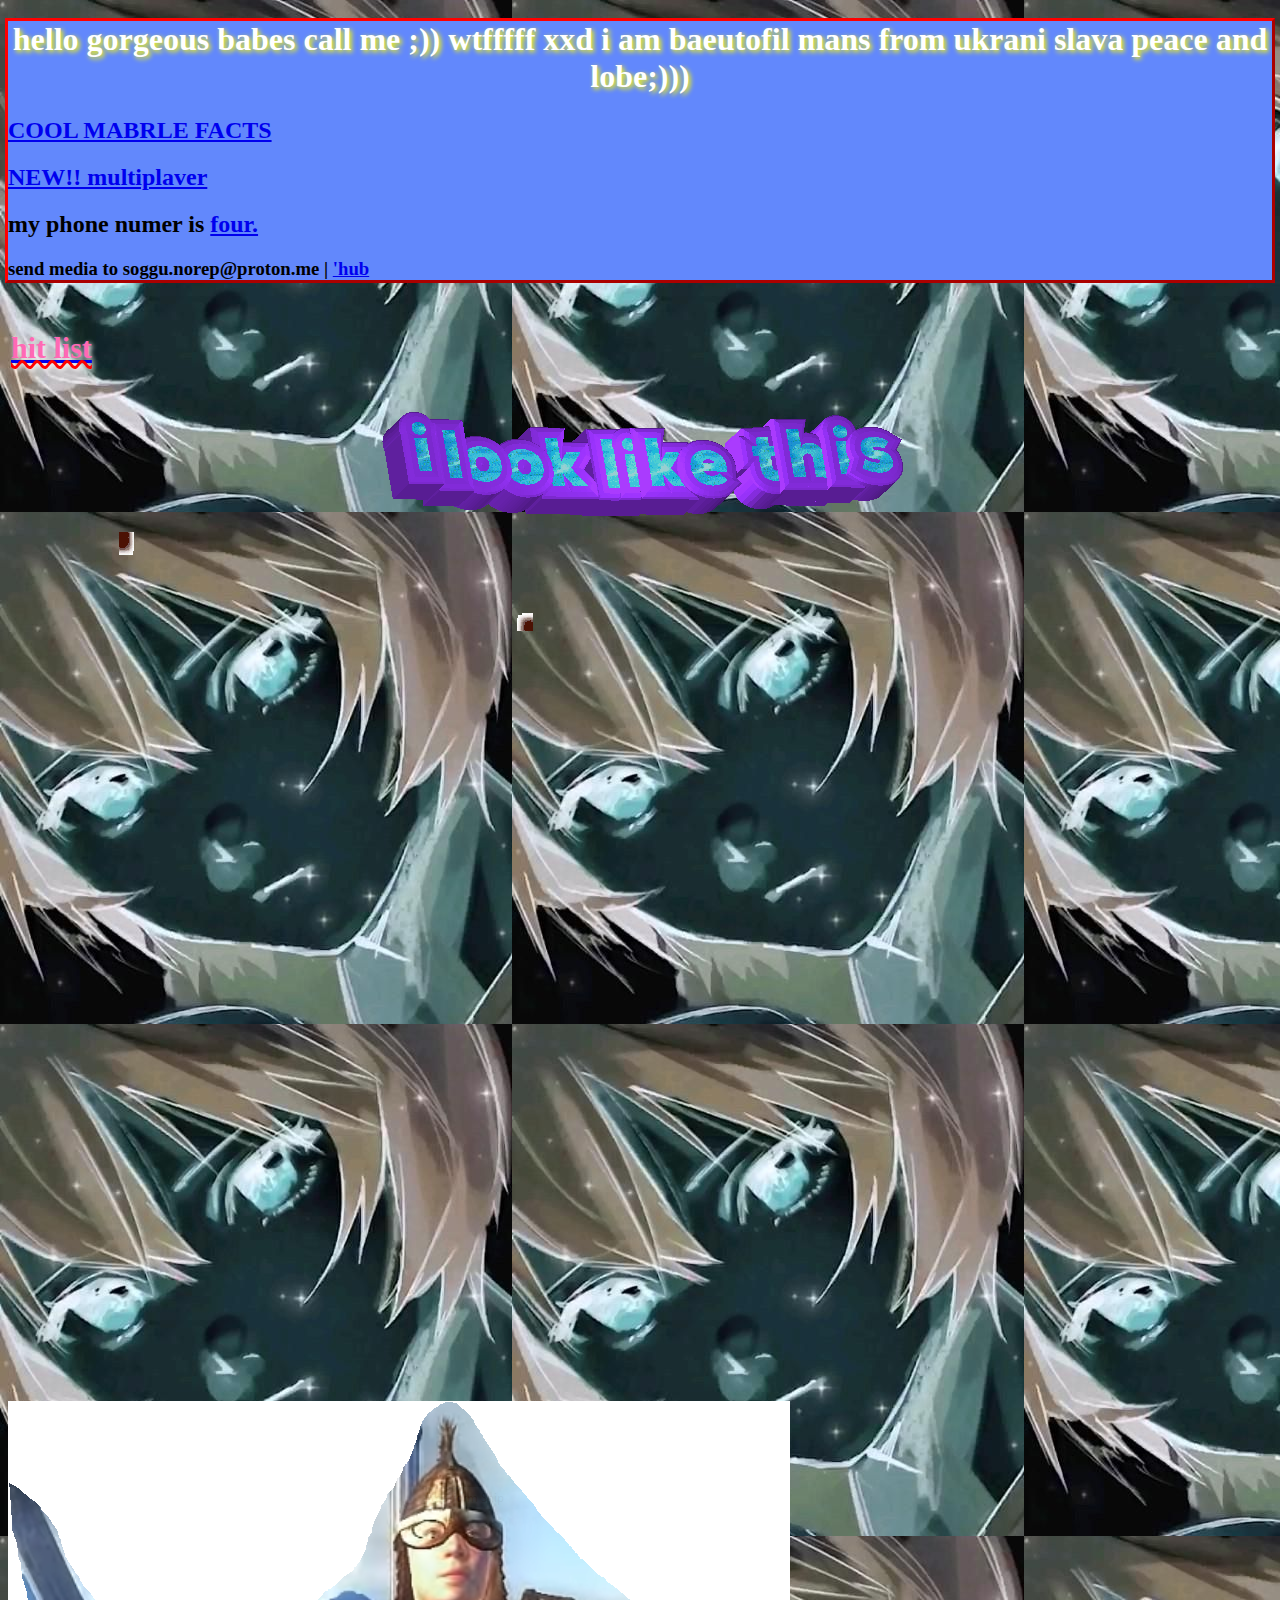
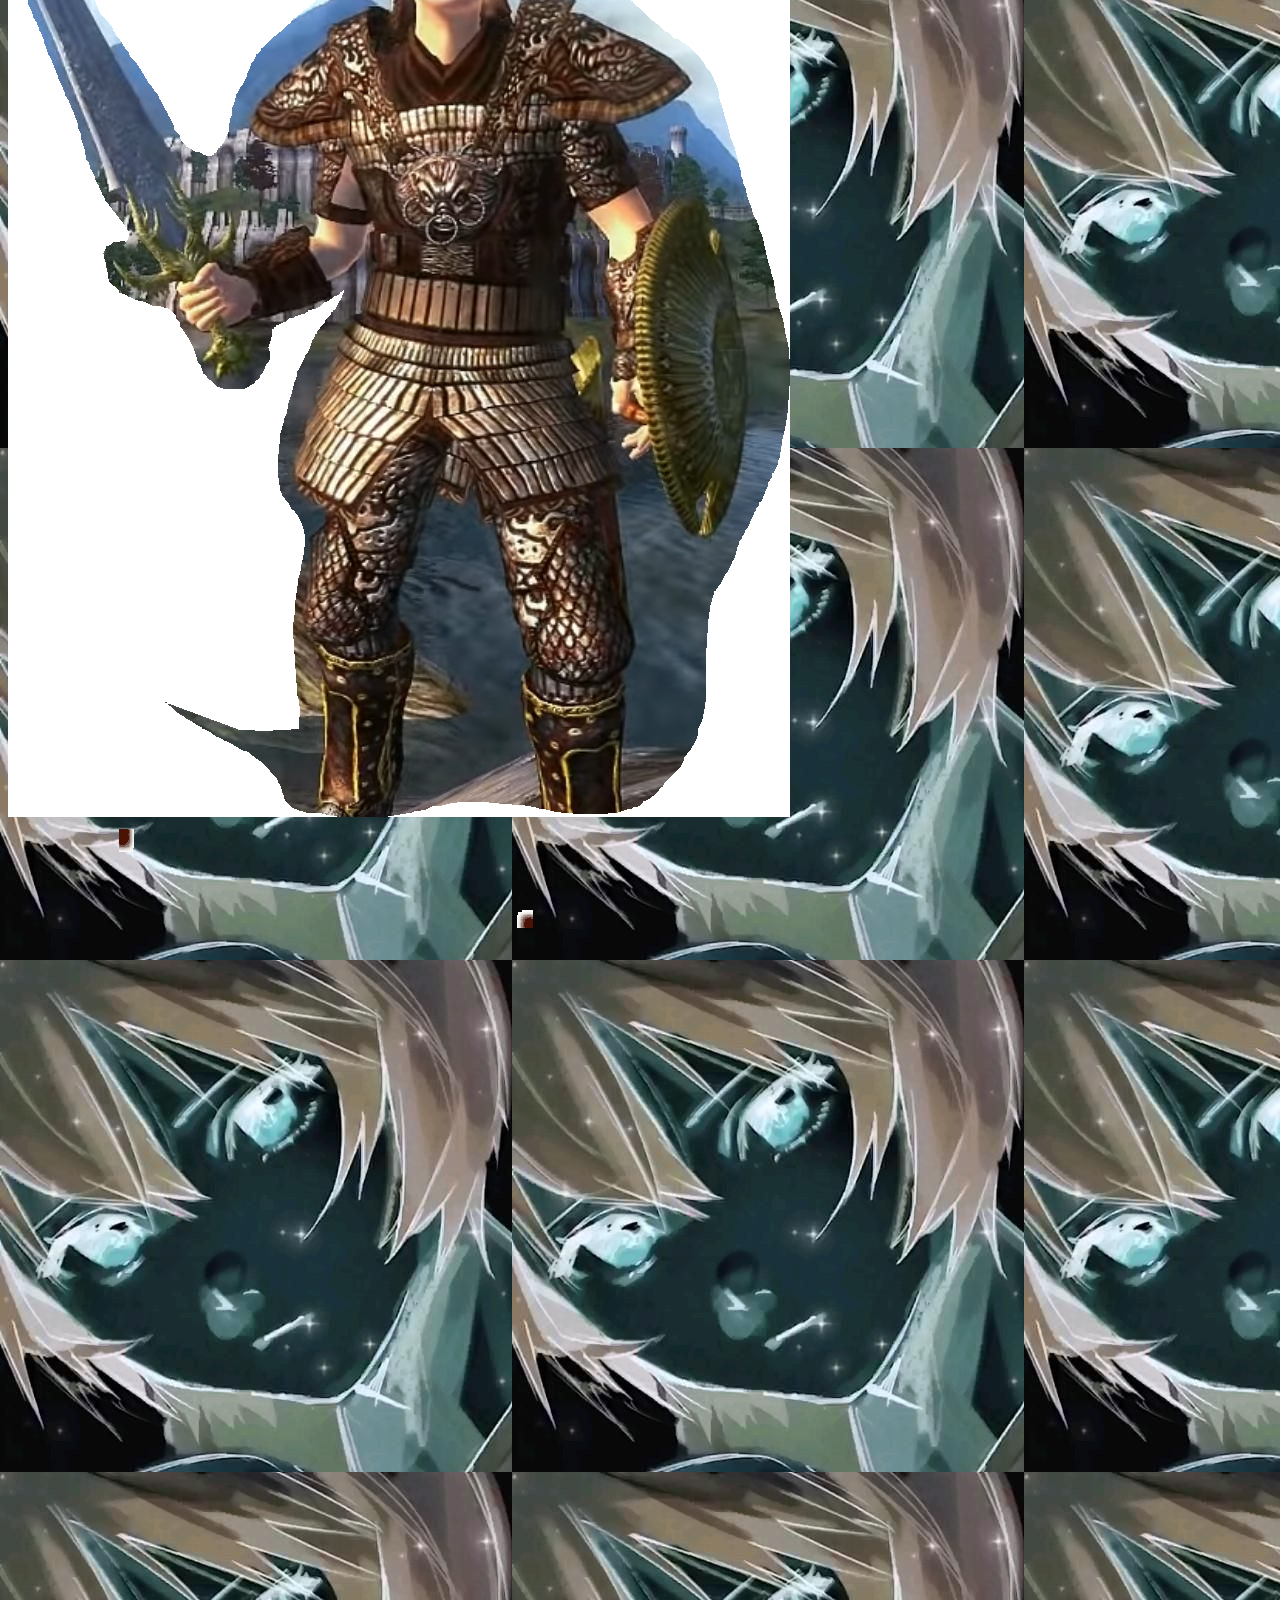
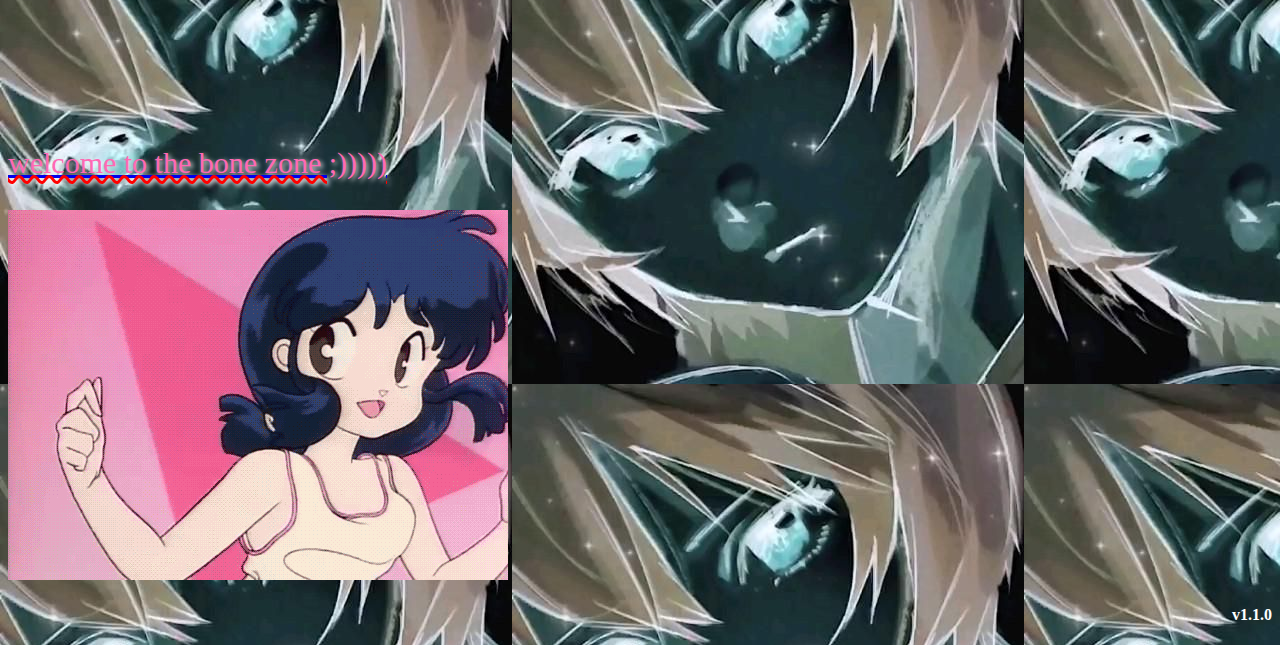
<file: index.html>
<!DOCTYPE html>
<html lang="en" dir="ltr">
  <head>
    <meta name="viewport" content="width=device-width, initial-scale=1">
    <meta charset="utf-8">
    <link rel="stylesheet" href="style.css">
    <title>soggu.party</title>
    <link rel="icon" type="image/x-icon" href="icon.jpg">
    <!-- you should die for looking in here -->
  </head>
  <body>

    <header>
      <div class="banner">
        <div class="greeting">
          <center><h1>hello gorgeous babes call me ;)) wtfffff xxd i am baeutofil mans from ukrani slava peace and lobe;)))</h1></center>
        </div>

        <div class="bannerlinks">
          <div class="block"><a href="marbles.html"><h2>COOL MABRLE FACTS</h2></a></div><div class="block"><a href="multiplayer.html"><h2>NEW!! multiplaver</h2></a></div><div class="block"><h2>my phone numer is <a href="https://www.youtube.com/watch?v=_sOKkON_UnQ" target="_blank" rel="noopener noreferrer">four.</a></h2></div>
        </div>

        <div class="contact">
          <h3>send media to soggu.norep@proton.me   |   <a href="https://github.com/soggu/soggu.github.io"target="_blank" rel="noopener noreferrer">'hub</a></h3>
        </div>
      </div>

    </header>
    <table style="width:8%">
      <td><a href="haveyouseenthesemen.html"><p><b>hit list</b></p></a></td>
      <td><script type="text/javascript" src="https://counter.websiteout.com/js/23/7/0/0"></script></td>
    </table>

    <center><a href="https://www.youtube.com/watch?v=zrzHfOpI9BE" target="_blank" rel="noopener noreferrer"><img src="images/ilooklikethis.gif" alt="i look like this"></a></center>

    <div class="pedestal">
      <a href="https://www.youtube.com/watch?v=eAoR4h6SQGg" target="_blank" rel="noopener noreferrer"><img src="images/explode.gif" alt="awesome explosion gif"></a>
      <a href="https://www.youtube.com/watch?v=0p_AectJcqw" target="_blank" rel="noopener noreferrer"><img src="images/obl.PNG" alt="i really do look like this"></a>
      <a href="https://www.youtube.com/watch?v=PXwfceOpTPY" target="_blank" rel="noopener noreferrer"><img src="images/explode.gif" alt="awesome explosion gif pt. 2"></a>
    </div>

    <br>
    <a href="https://www.youtube.com/watch?v=1ME29SizPyg" target="_blank" rel="noopener noreferrer"><p>welcome to the bone zone ;)))))</p></a>
    <a href="https://www.youtube.com/watch?v=wGN9gbpI-9U" target="_blank" rel="noopener noreferrer"><img src="images/ranma.gif" alt="my wife;)))))))0"></a>


    <footer><h4>v1.1.0</h4></footer>


  </body>

</html>
</file>
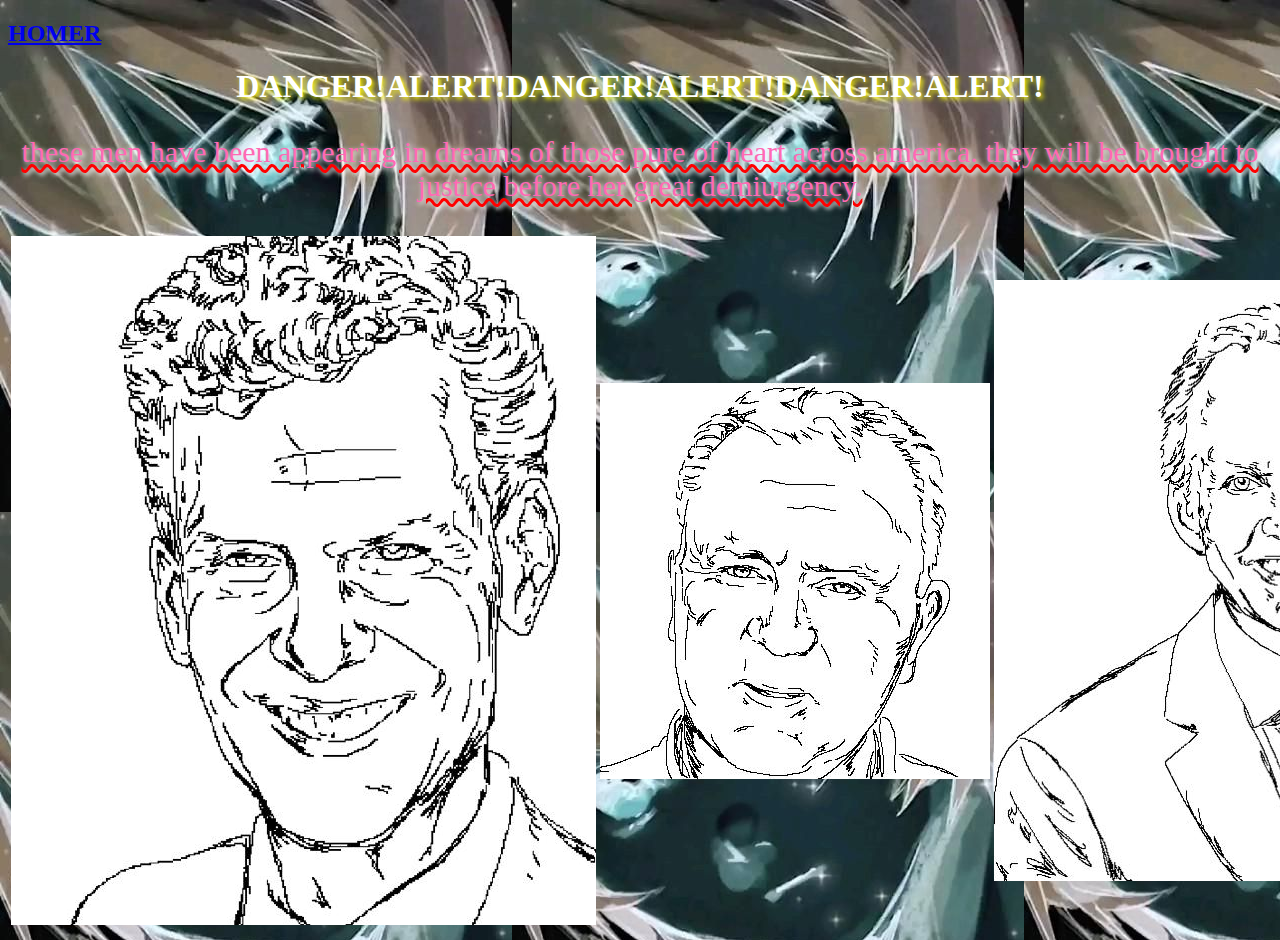
<file: haveyouseenthesemen.html>
<!DOCTYPE html>
<html lang="en" dir="ltr">
  <head>
    <meta name="viewport" content="width=device-width, initial-scale=1">
    <meta charset="utf-8">
    <link rel="stylesheet" href="style.css">
    <title>soggu.party</title>
    <link rel="icon" type="image/x-icon" href="icon.jpg">
    <!-- the title says have you seen these men but it looks like have you seen the semen lol -->
  </head>
  <body>
    <a href="index.html"><h2>HOMER</h2></a>
    <center>
      <h1>DANGER!ALERT!DANGER!ALERT!DANGER!ALERT!</h1>
      <p>these men have been appearing in dreams of those pure of heart across america. they will be brought to justice before her great demiurgency.</p>

    <table>
      <tr>
        <td><img src="images/v1.jpg" alt="victim 1"></td>
        <td><img src="images/v2.jpg" alt="victim 2"></td>
        <td><img src="images/v3.jpg" alt="victim 3"></td>
        <td><img src="images/v4.jpg" alt="victim 4"></td>
      </tr>
    </table>
    </center>
  </body>
</html>
</file>
<file: style.css>
body {
  background-image: url("icon.jpg");
}
header {
  background-color: #6288fc;
  outline-color: #FF0000;
  outline-style: outset;
}

h1 {
  color: white;
  size: 80px;
  text-shadow: 2px 2px 5px yellow;
}
h2{
  font-family: "Comic Sans MS", "Comic Sans", cursive;
}
h3 {

}
h4 {
  color: white;
  text-align: right;
}
p {
  font-size: 30px;
  color: hotpink;
  text-shadow: 2px 2px 5px white;
  text-decoration-line: underline;
  text-decoration-color: red;
  text-decoration-style: wavy;
}
#pedestal {
  padding-top: 20%
}
#counter {
  font-size: 5rem;
  color: #ff69b4;
  font-family: "Comic Sans MS", "Comic Sans", cursive;
  text-align: center;
  margin-top: 30px;

  animation: shake 0.3s infinite;
  text-shadow:
    0 0 5px #ff69b4,
    0 0 10px #ff1493,
    0 0 15px #ff69b4,
    0 0 20px #ff1493;
}

/* Shake animation */
@keyframes shake {
  0% { transform: translate(1px, 1px) rotate(0deg); }
  10% { transform: translate(-1px, -2px) rotate(-1deg); }
  20% { transform: translate(-3px, 0px) rotate(1deg); }
  30% { transform: translate(3px, 2px) rotate(0deg); }
  40% { transform: translate(1px, -1px) rotate(1deg); }
  50% { transform: translate(-1px, 2px) rotate(-1deg); }
  60% { transform: translate(-3px, 1px) rotate(0deg); }
  70% { transform: translate(3px, 1px) rotate(-1deg); }
  80% { transform: translate(-1px, -1px) rotate(1deg); }
  90% { transform: translate(1px, 2px) rotate(0deg); }
  100% { transform: translate(1px, -2px) rotate(-1deg); }
}
</file>
